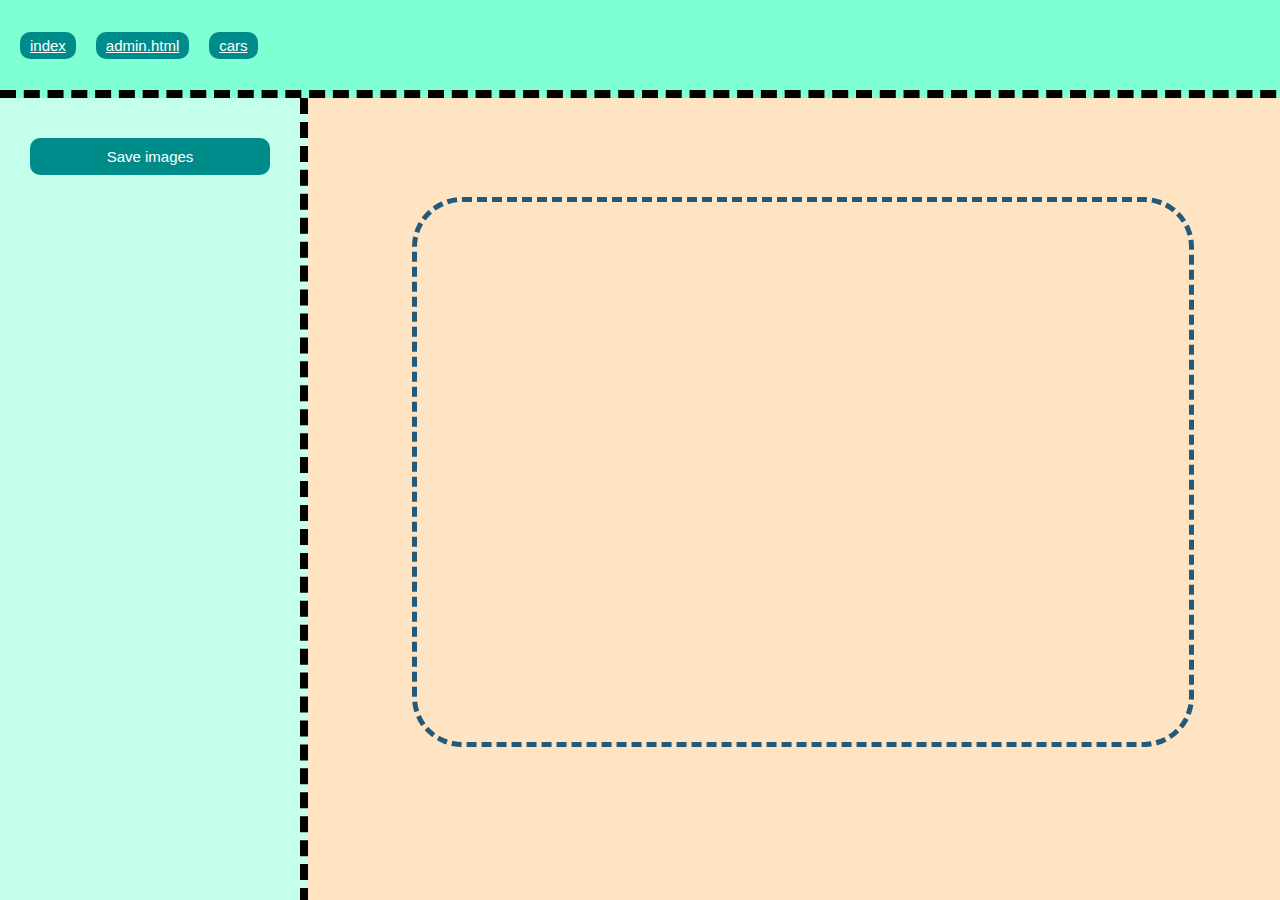
<file: src/main/resources/public/upload.html>
<!doctype html>
<html lang="en">
<head>
    <meta charset="UTF-8">
    <meta name="viewport"
          content="width=device-width, user-scalable=no, initial-scale=1.0, maximum-scale=1.0, minimum-scale=1.0">
    <meta http-equiv="X-UA-Compatible" content="ie=edge">
    <title>Cars</title>
    <link rel="stylesheet" href="style.css">
    <style>
        #div {
            width: 80%;
            min-height: 60vh;
            margin: 10% 10% 0;
            border-radius: 50px;

            border: 5px dashed #245a79;
        }
    </style>
</head>
<body>
<div class="menu">
    <div id="form" style="display:none">
    </div>
    <a href="/index.html">index</a>
    <a href="/admin.html">admin.html</a>
    <a href="/cars.html">cars</a>
</div>
<div class="menu-left">
    <button onclick="save()">Save images</button>

</div>
<div class="table-right">
    <div id="div"></div>

</div>
<!--<table id="table" class="table-right"></table>-->
</body>
<script>
    document.querySelector("html").ondragover = function (e) {
        console.log("dragover nad dokumentem html")
        e.preventDefault(); // usuwa domyślne zachowanie strony po wykonaniu zdarzenia, warto zakomentować i sprawdzić
        e.stopPropagation(); // zatrzymuje dalszą propagację zdarzenia, warto zakomentować i sprawdzić
    }

    document.querySelector("html").ondrop = function (e) {
        console.log("drop na dokumencie html")
        e.preventDefault();
        e.stopPropagation();
    }

    document.querySelector("#div").ondragenter = function (e) {
        console.log("drag enter na divie")
        e.stopPropagation();
        e.preventDefault();
    }

    document.querySelector("#div").ondragover = function (e) {
        console.log("drag over na divie")
        e.stopPropagation();
        e.preventDefault();
    }

    document.querySelector("#div").ondragleave = function (e) {
        console.log("dragleave na divie")
        e.stopPropagation();
        e.preventDefault();

    }
    document.querySelector("#div").ondrop = function (e) {

        console.log("drop na divie")
        e.stopPropagation();
        e.preventDefault();

        const files = e.dataTransfer.files;
        console.log(files)

        // teraz utwórz obiekt FormData zastępujący formularz
        // oraz dodaj do niego po kolei wszystkie pliki z powyższej listy files
        // na koniec użyj fetcha do uploadu plików

        const fd = new FormData();

        console.log(files.length)
        for (let i = 0; i < files.length; i++) {
            fd.append('file', files[i]);
        }

        console.log(fd)
        const body = fd

        fetch("/uploadPhoto", { method: "post", body })
            .then(response => response.json())
            .then(data => {
                console.log(data)
                data.forEach(e=>
                document.querySelector("#div").innerHTML += `
                <img alt="${e}" src="thumb?name=${e}"/>
                `
                )
            })
            .catch(error => console.log(error)) // ew błąd

    }

    const urlParams = new URLSearchParams(window.location.search);
    const uuid = urlParams.get("uuid");

    function save() {
    }
</script>
<script src="admin.js"></script>
</html>
</file>
<file: src/main/resources/public/style.css>
body {
    padding-top: 100px;
    margin: 0;
    background-color: bisque;
    font-family: sans-serif;
}
td{
    padding: 10px;
}
td,tr,table,tbody{
    border-collapse: collapse;
    border-right: 3px dotted gray;
}
.flex{
    display: flex;
    flex-direction: column;
}
.menu-left{
    top:98px;
    left:0;
    width: 300px;
    position: fixed;
    padding-top: 30px;
    background-color: #c3ffea;
    height: calc(100vh - 100px);
    border-right:8px dashed black ;
    display: flex;
    flex-direction: column;
}
.menu-left > *{
    margin: 10px 30px;
    padding: 10px;
}
.table-right{
    margin-left: 315px;
}
.menu {
    display: flex;
    align-content: center;
    align-items: center;
    position: fixed;
    top:0;
    width: 100vw;
    background-color: aquamarine;
    padding: 10px;
    height: 70px;
    border-bottom: 8px dashed black;
}
button, a{
    font-size: 15px;
    background-color: darkcyan;
    border: none;
    border-radius: 10px;
    padding: 5px 10px;
    margin:0  10px;
    color: white;
    cursor: pointer;
    transition: 0.3s;
}
button:hover, a:hover{
    transform: scale(1.2);
}
</file>
